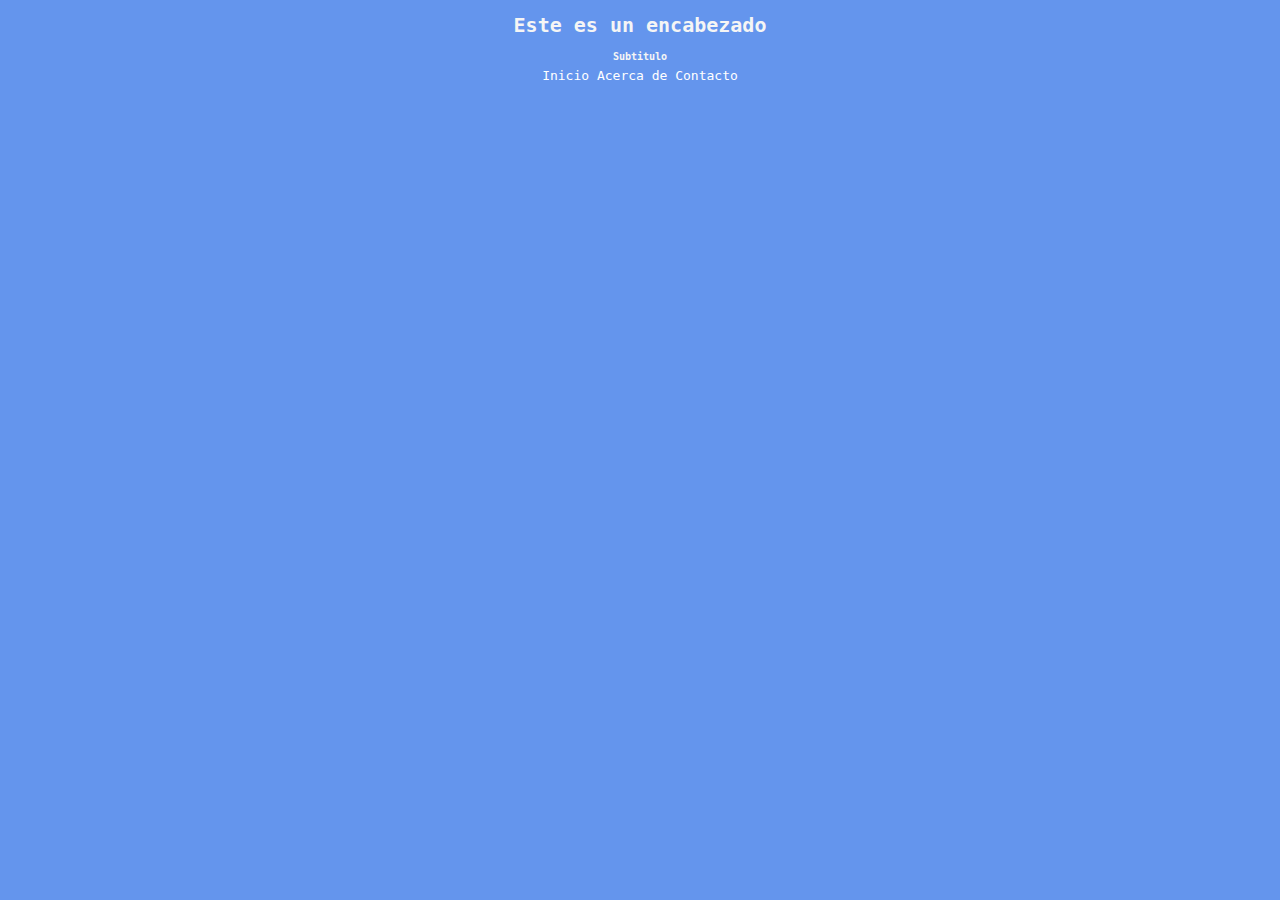
<file: 02 CSS/Index.html>
<!DOCTYPE html>
<html lang="en">

<head>
    <meta charset="UTF-8">
    <meta name="viewport" content="width=device-width, initial-scale=1.0">
    <meta http-equiv="X-UA-Compatible" content="ie=edge">
    <title>Title</title>

    <!--Style-->
    <link rel="stylesheet" href="Style.css">
</head>

<body>
    <header>
        <h1>Este es un encabezado</h1>
        <h1 class="Subtitulo">Subtitulo</h1>
        <nav>
            <a href="#">Inicio</a>
            <a href="#">Acerca de</a>
            <a href="#">Contacto</a>
        </nav>
    </header>
    
</body>

</html>
</file>
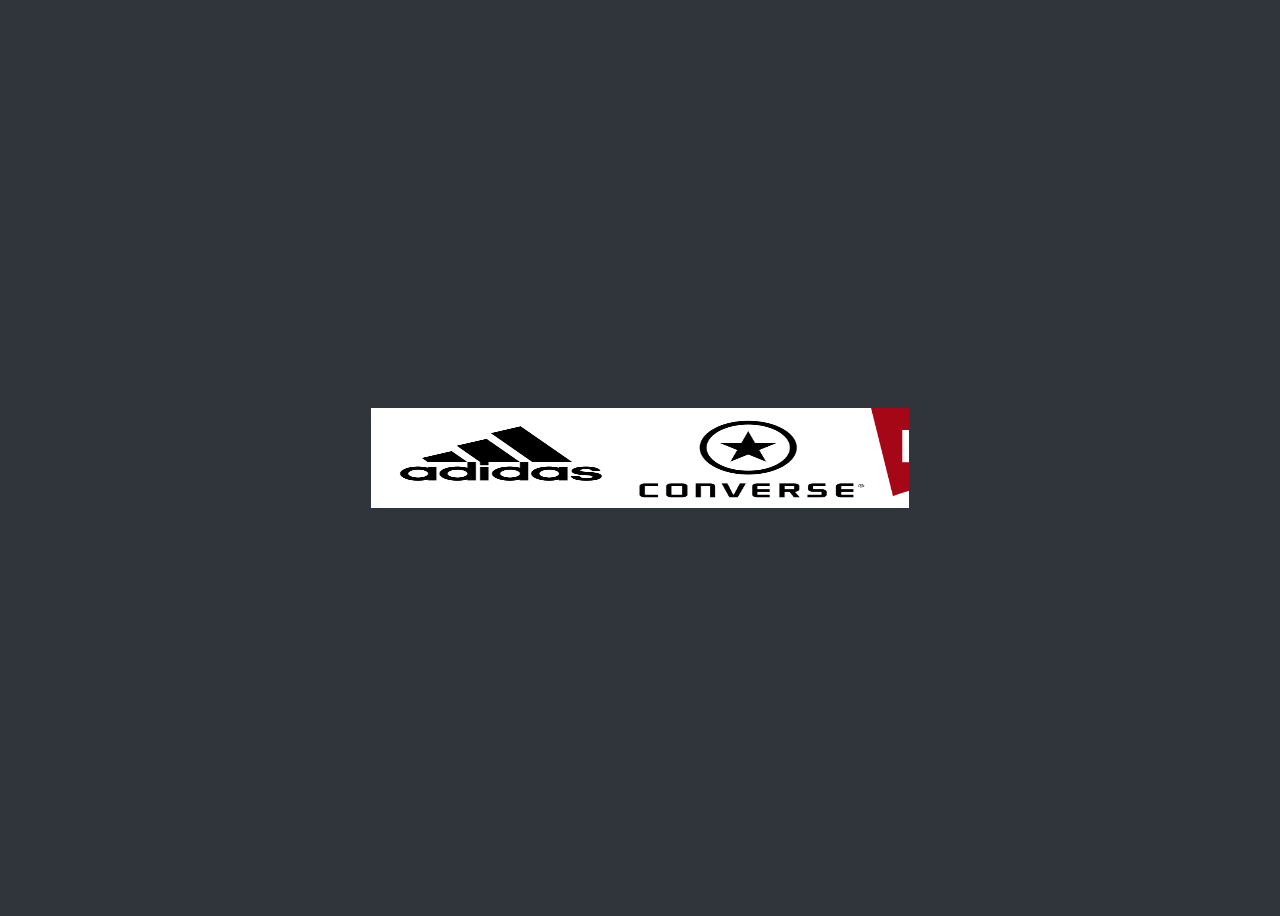
<file: 01 HTML/02 Slider Infinito/Index.html>
<!DOCTYPE html>
<html lang="en">
<head>
    <meta charset="UTF-8">
    <meta http-equiv="X-UA-Compatible" content="IE=edge">
    <meta name="viewport" content="width=device-width, initial-scale=1.0">
    <title>Slider</title>
    <link rel="stylesheet" href="Style.css">
</head>
<body>
    <div class="slider">
        <div class="move">
          
          <div class="box">
            <img src="img/01.png" alt="">
          </div>
          <div class="box">
            <img src="img/02.png" alt="">
          </div>
          <div class="box">
            <img src="img/03.png" alt="">
          </div>
          <div class="box">
            <img src="img/04.png" alt="">
          </div>
          <div class="box">
            <img src="img/05.png" alt="">
          </div>
          <div class="box"> <!--Slide-->
            <img src="img/06.png" alt="">
          </div>
          <div class="box">
            <img src="img/07.png" alt="">
          </div>
          
          <!-- 2da vuelta -->
          
          <div class="box">
            <img src="img/08.png" alt="">
          </div>
          <div class="box">
            <img src="img/09.png" alt="">
          </div>
          <div class="box">
            <img src="img/10.png" alt="">
          </div>
          <div class="box">
            <img src="img/11.png" alt="">
          </div>
          <div class="box">
            <img src="img/12.png" alt="">
          </div>
          <div class="box">
            <img src="img/13.png" alt="">
          </div>
          <div class="box">
            <img src="img/14.png" alt="">
          </div>
          
        </div>
      </div>
</body>
</html>
</file>
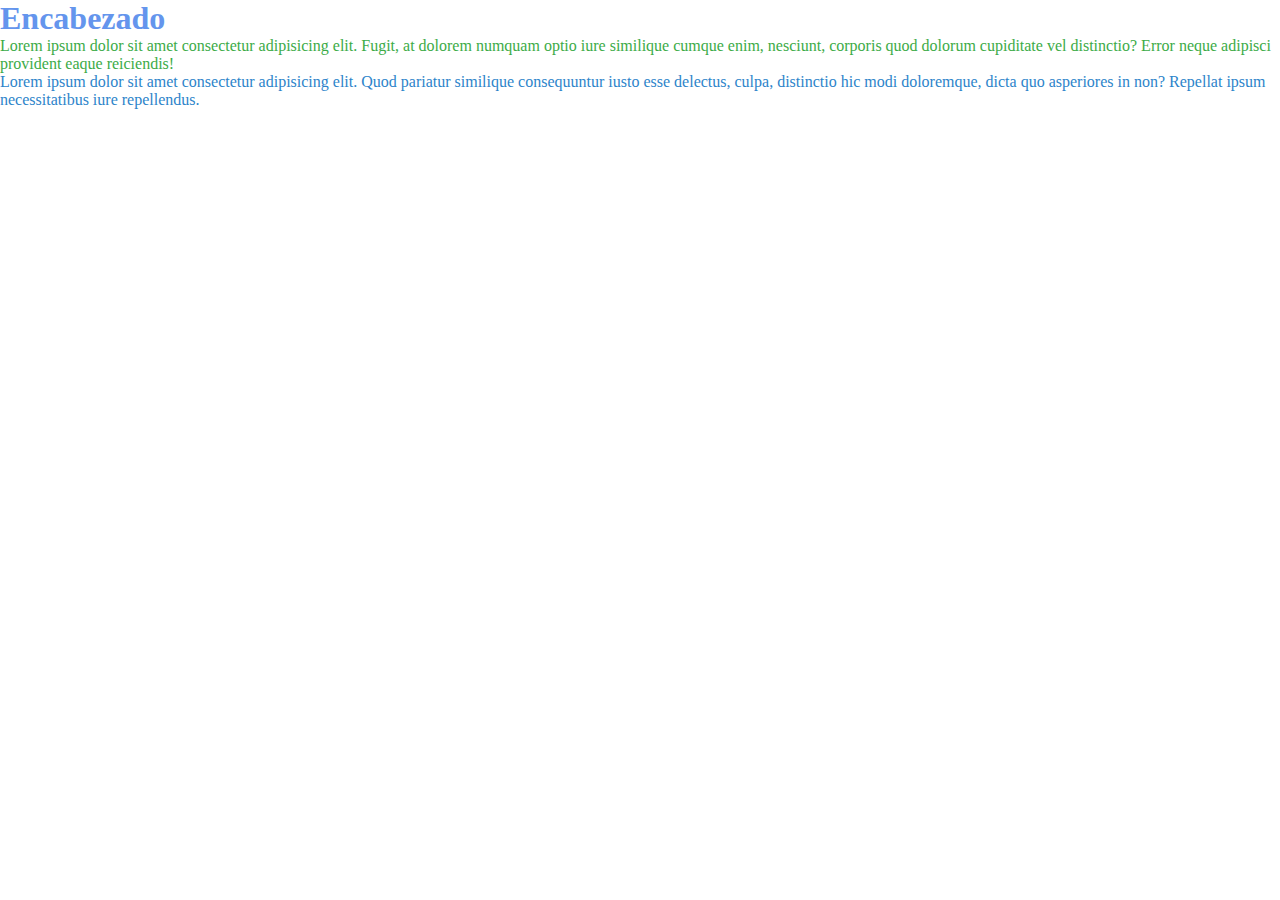
<file: 02 CSS/Colores.html>
<!DOCTYPE html>
<html lang="en">
<head>
    <meta charset="UTF-8">
    <meta name="viewport" content="width=device-width, initial-scale=1.0">
    <meta http-equiv="X-UA-Compatible" content="ie=edge">
    <title>Colores</title>

    <!--Style-->
    <link rel="stylesheet" href="Colores.css">
</head>
<body>
    <h1 class="color">Encabezado</h1>
    <p class="verde">Lorem ipsum dolor sit amet consectetur adipisicing elit. Fugit, at dolorem numquam optio iure similique cumque enim, nesciunt, corporis quod dolorum cupiditate vel distinctio? Error neque adipisci provident eaque reiciendis!</p>
    <p class="celeste">Lorem ipsum dolor sit amet consectetur adipisicing elit. Quod pariatur similique consequuntur iusto esse delectus, culpa, distinctio hic modi doloremque, dicta quo asperiores in non? Repellat ipsum necessitatibus iure repellendus.</p>
</body>
</html>
</file>
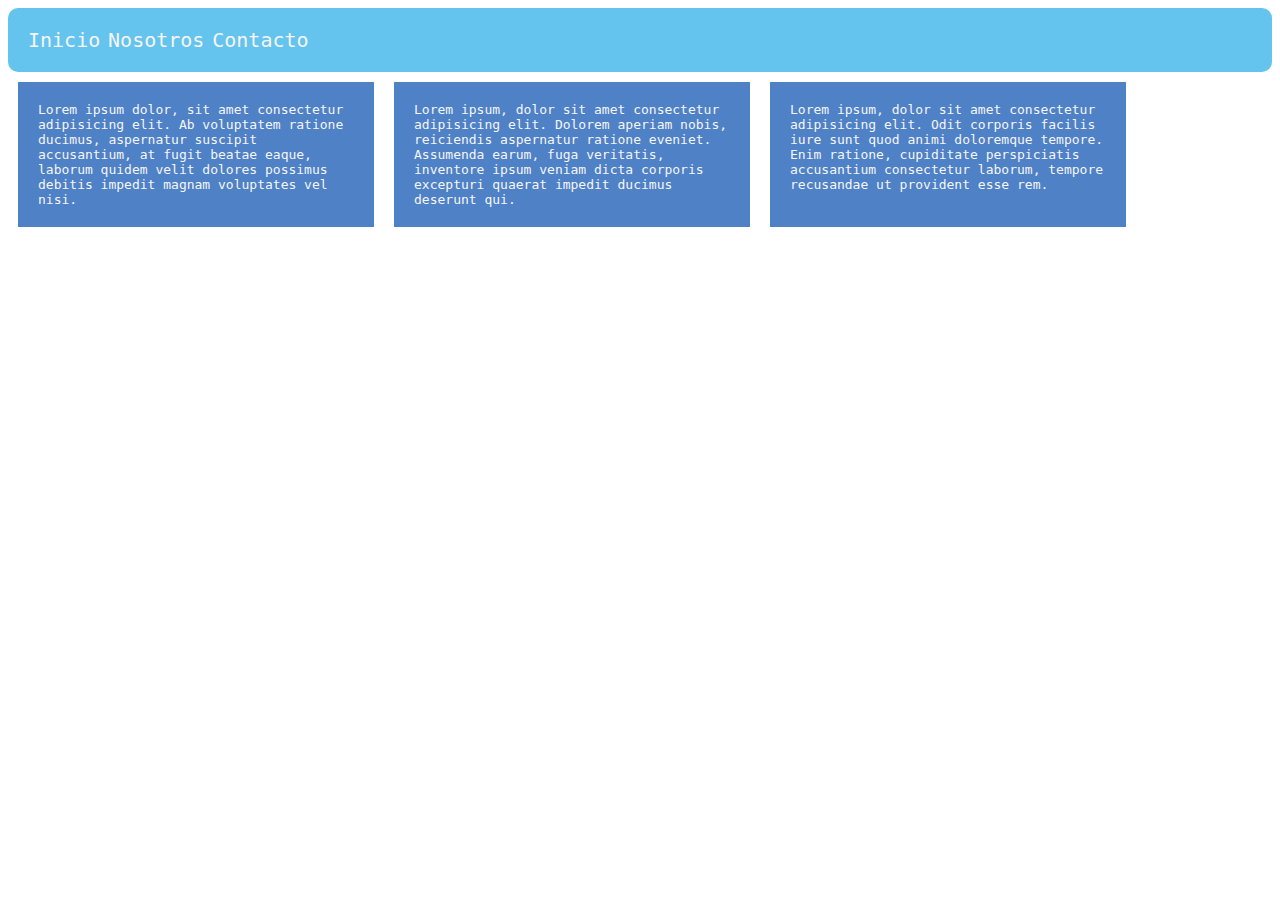
<file: 02 CSS/Columnas.html>
<!DOCTYPE html>
<html lang="en">
<head>
    <meta charset="UTF-8">
    <meta name="viewport" content="width=device-width, initial-scale=1.0">
    <meta http-equiv="X-UA-Compatible" content="ie=edge">
    <title>Columnas</title>

    <link rel="stylesheet" href="Columnas.css">
</head>
<body>
    <header>
        <nav>
            <a href="">Inicio</a>
            <a href="">Nosotros</a>
            <a href="">Contacto</a>
        </nav>
    </header>

    <section class="padre">
        <p class="columna">Lorem ipsum dolor, sit amet consectetur adipisicing elit. Ab voluptatem ratione ducimus, aspernatur suscipit accusantium, at fugit beatae eaque, laborum quidem velit dolores possimus debitis impedit magnam voluptates vel nisi.</p>

        <p class="columna">Lorem ipsum, dolor sit amet consectetur adipisicing elit. Dolorem aperiam nobis, reiciendis aspernatur ratione eveniet. Assumenda earum, fuga veritatis, inventore ipsum veniam dicta corporis excepturi quaerat impedit ducimus deserunt qui.</p>

        <p class="columna">Lorem ipsum, dolor sit amet consectetur adipisicing elit. Odit corporis facilis iure sunt quod animi doloremque tempore. Enim ratione, cupiditate perspiciatis accusantium consectetur laborum, tempore recusandae ut provident esse rem.</p>
    </section>
</body>
</html>
</file>
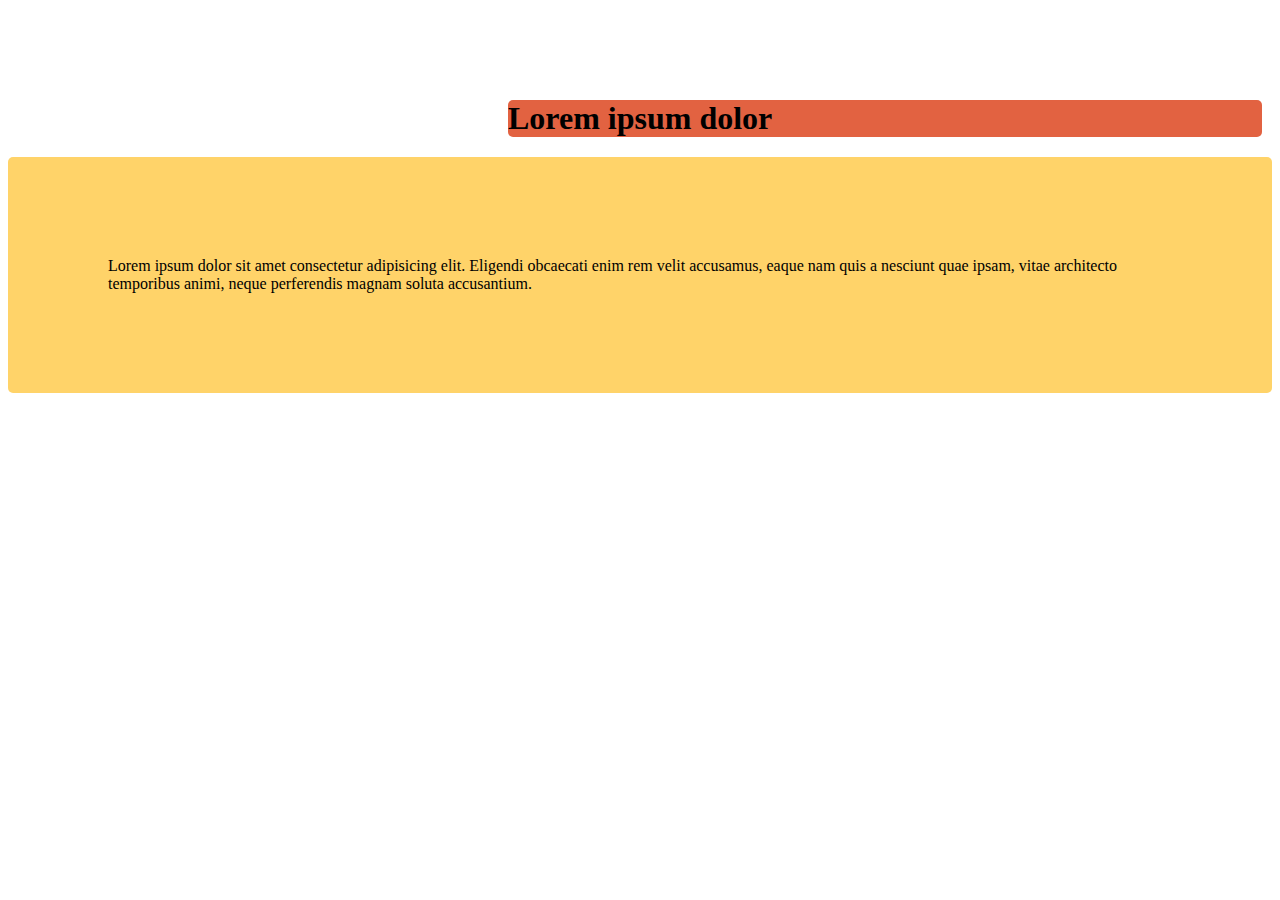
<file: 02 CSS/Margen y padding.html>
<!DOCTYPE html>
<html lang="en">

<head>
    <meta charset="UTF-8">
    <meta name="viewport" content="width=device-width, initial-scale=1.0">
    <meta http-equiv="X-UA-Compatible" content="ie=edge">
    <title>Margenes y padding</title>

    <!--Style-->
    <link rel="stylesheet" href="Margen y padding.css">
</head>

<body>
    <h1>Lorem ipsum dolor </h1>
    <p>Lorem ipsum dolor sit amet consectetur adipisicing elit. Eligendi obcaecati enim rem velit accusamus, eaque nam
        quis a nesciunt quae ipsam, vitae architecto temporibus animi, neque perferendis magnam soluta accusantium.</p>
</body>

</html>
</file>
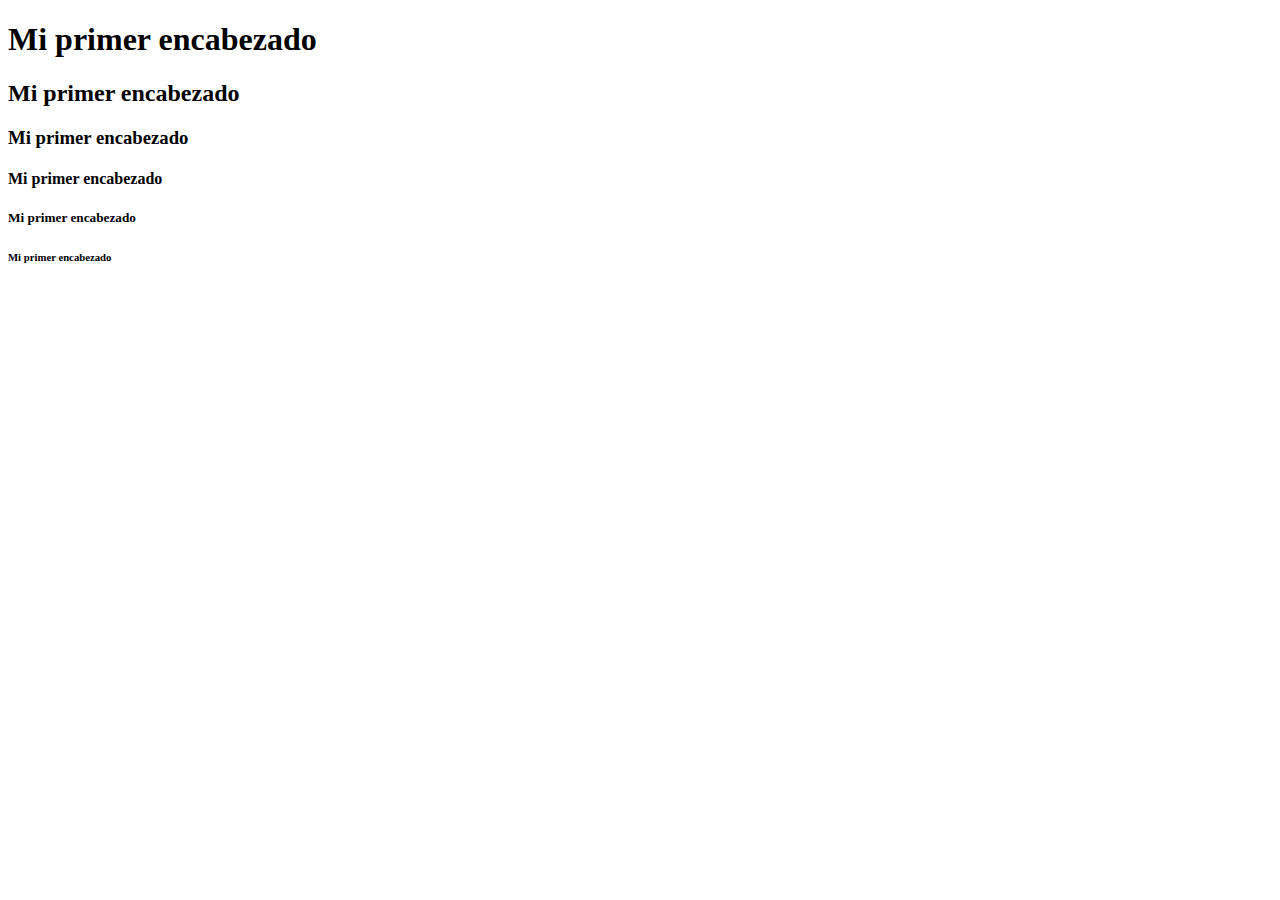
<file: 01 HTML/01 Básicos/1_1 Encabezados.html>
<!DOCTYPE html>
<html lang="en">
<head>
    <meta charset="UTF-8">
    <meta name="viewport" content="width=device-width, initial-scale=1.0">
    <meta http-equiv="X-UA-Compatible" content="ie=edge">
    <title>encabezado</title>
</head>
<body>
    <h1>Mi primer encabezado</h1>
    <h2>Mi primer encabezado</h2>
    <h3>Mi primer encabezado</h3>
    <h4>Mi primer encabezado</h4>
    <h5>Mi primer encabezado</h5>
    <h6>Mi primer encabezado</h6>
</body>
</html>
</file>
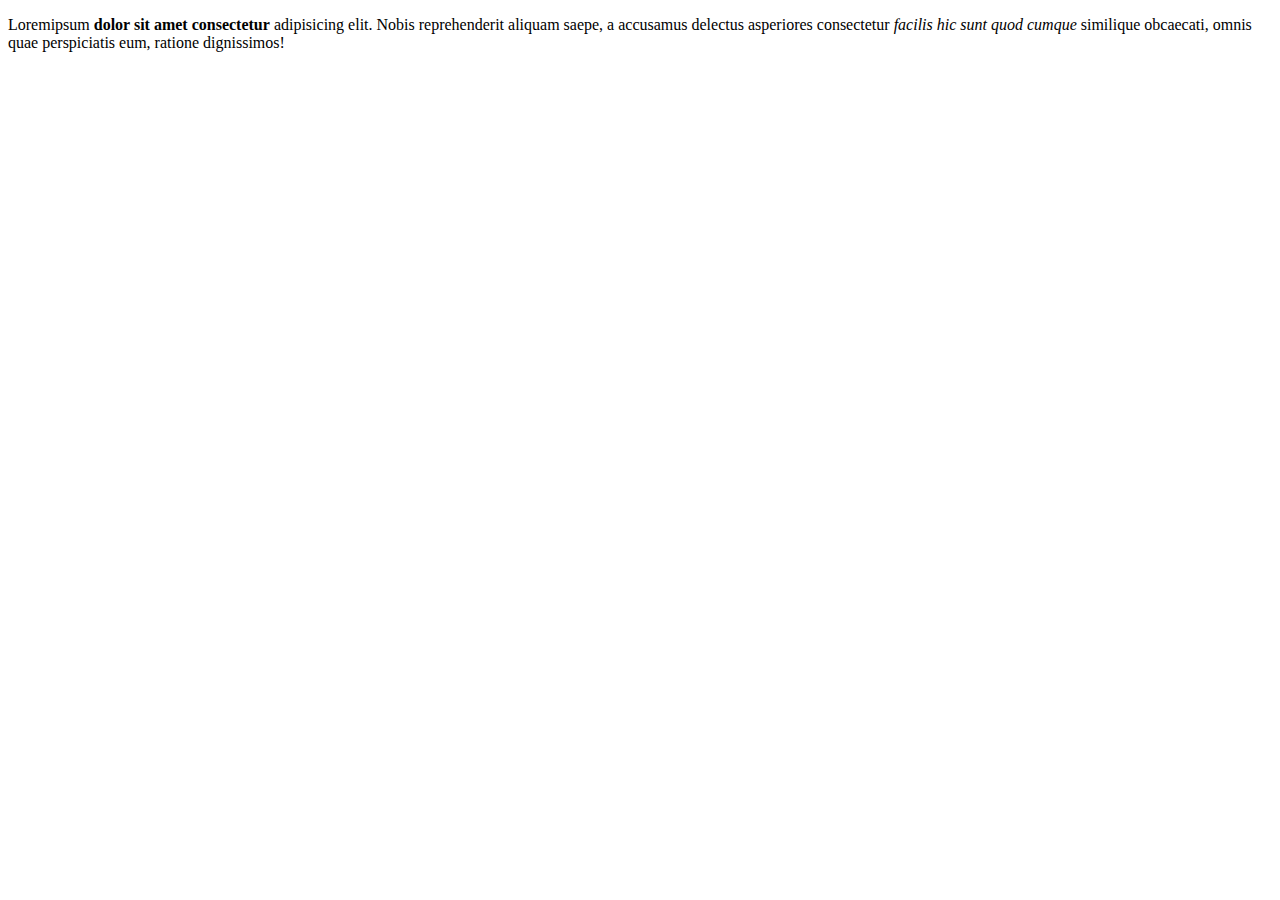
<file: 01 HTML/01 Básicos/1_2 Parráfos.html>
<!DOCTYPE html>
<html lang="en">
<head>
    <meta charset="UTF-8">
    <meta name="viewport" content="width=device-width, initial-scale=1.0">
    <meta http-equiv="X-UA-Compatible" content="ie=edge">
    <title>Parráfos</title>
</head>
<body>
    <p>Loremipsum <b>dolor sit amet consectetur</b>  adipisicing elit. Nobis reprehenderit aliquam saepe, a accusamus delectus asperiores consectetur <i>facilis hic sunt quod cumque</i>  similique obcaecati, omnis quae perspiciatis eum, ratione dignissimos!</p>
</body>
</html>
</file>
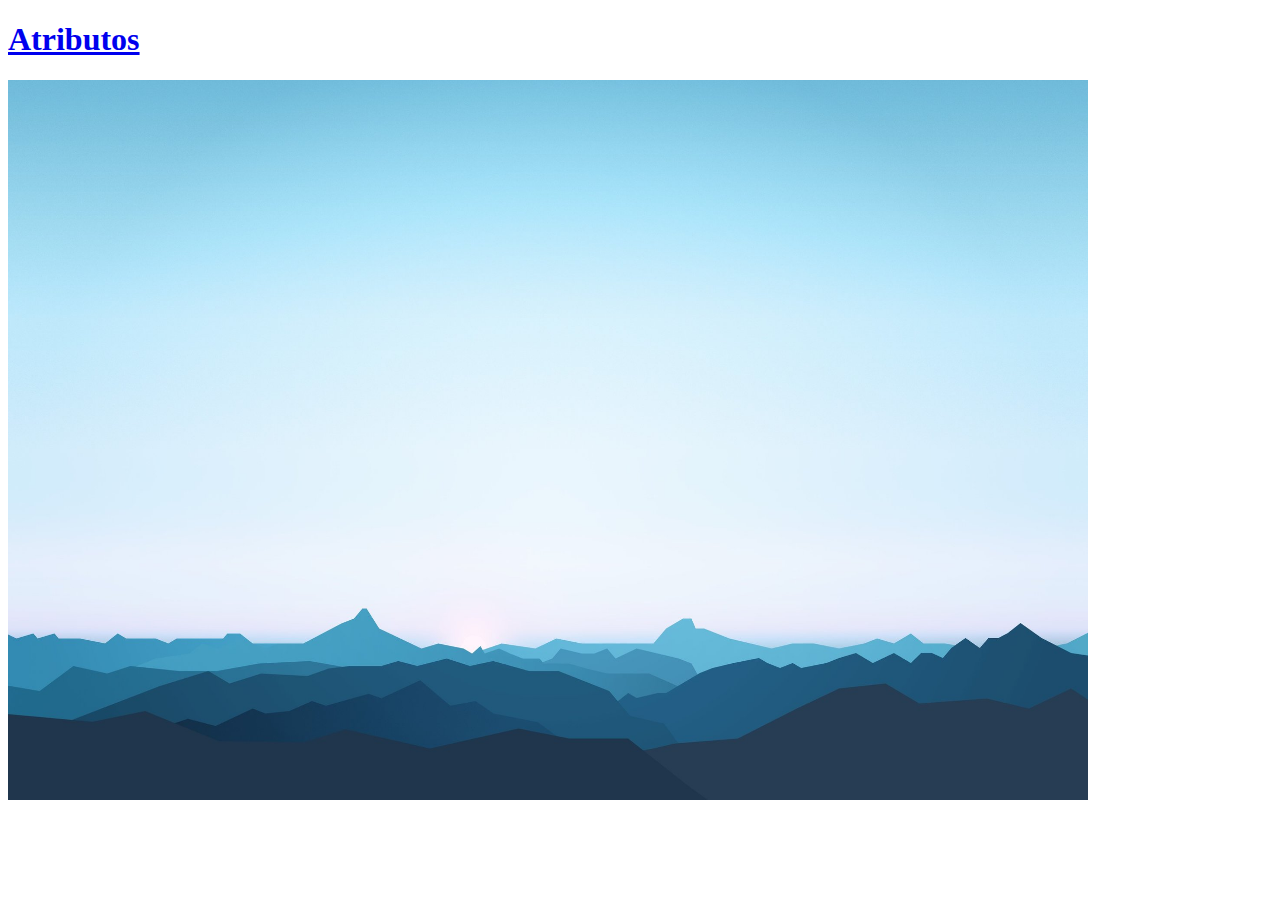
<file: 01 HTML/01 Básicos/1_3 Atributos.html>
<!DOCTYPE html>
<html lang="en">
<head>
    <meta charset="UTF-8">
    <meta name="viewport" content="width=device-width, initial-scale=1.0">
    <meta http-equiv="X-UA-Compatible" content="ie=edge">
    <title>Atributos</title>
</head>
<body>
    <h1>
        <a href="1_3 Atributos.html">Atributos</a>
    </h1>
    <img src="Images/Mountain.jpg" alt="Montaña" height="720" width="1080">
</body>
</html>
</file>
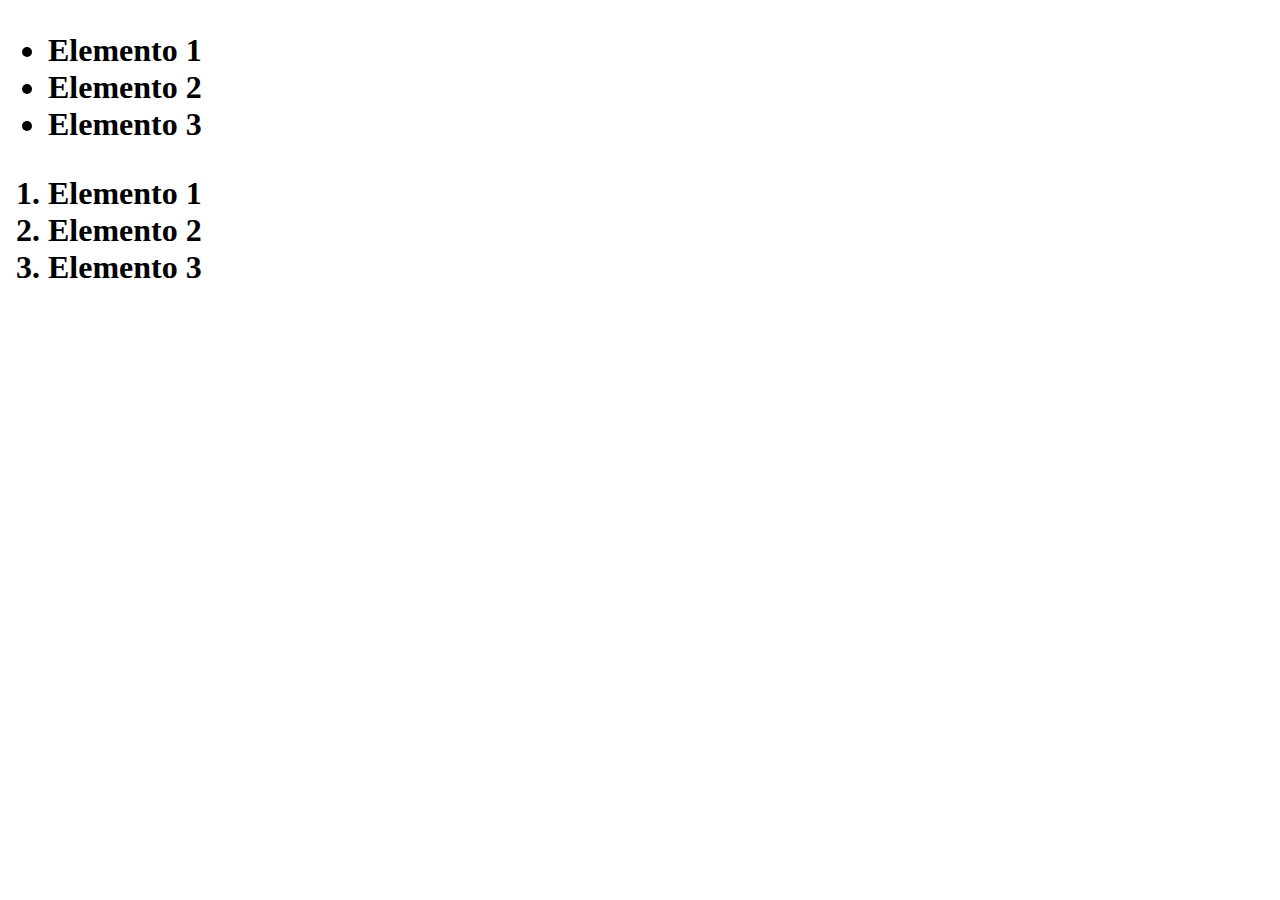
<file: 01 HTML/01 Básicos/1_4 Listas.html>
<!DOCTYPE html>
<html lang="en">

<head>
    <meta charset="UTF-8">
    <meta name="viewport" content="width=device-width, initial-scale=1.0">
    <meta http-equiv="X-UA-Compatible" content="ie=edge">
    <title>Document</title>
</head>

<body>
    <h1>
        <!--Esta es una lista desordenada-->
        <ul>
            <li>Elemento 1</li>
            <li>Elemento 2</li>
            <li>Elemento 3</li>
        </ul>
        <!--Esta es una lista ordenada-->
        <ol>
            <li>Elemento 1</li>
            <li>Elemento 2</li>
            <li>Elemento 3</li>
        </ol>
    </h1>
</body>

</html>
</file>
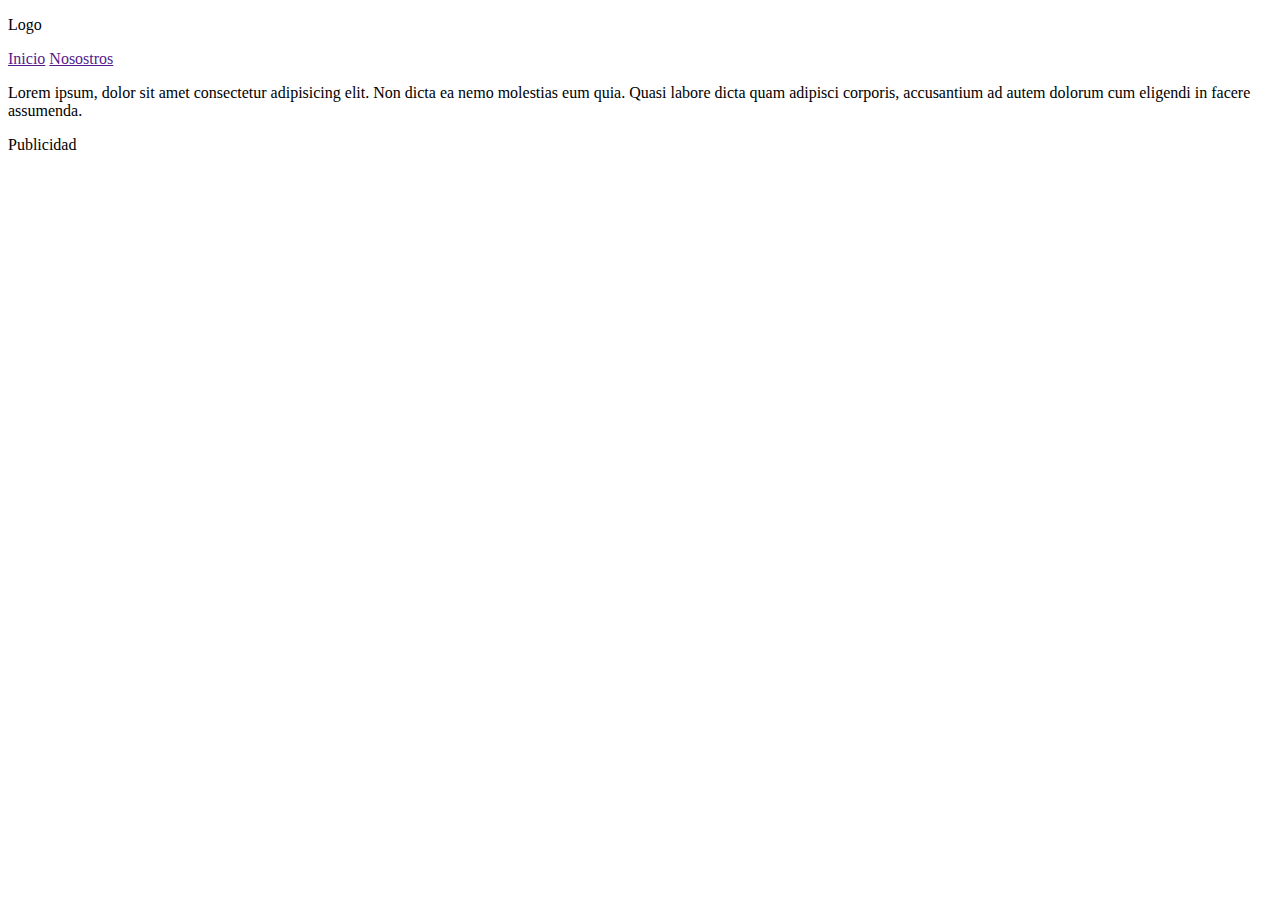
<file: 01 HTML/01 Básicos/1_5 Semántica.html>
<!DOCTYPE html>
<html lang="en">

<head>
    <meta charset="UTF-8">
    <meta name="viewport" content="width=device-width, initial-scale=1.0">
    <meta http-equiv="X-UA-Compatible" content="ie=edge">
    <title>Document</title>
</head>

<body>
    <header>
        <p>Logo</p>
    </header>
    <nav>
        <a href="">Inicio</a>
        <a href="">Nosostros</a>
    </nav>
    <section>
        <p>Lorem ipsum, dolor sit amet consectetur adipisicing elit. Non dicta ea nemo molestias eum quia. Quasi labore
            dicta quam adipisci corporis, accusantium ad autem dolorum cum eligendi in facere assumenda.</p>
    </section>
    <aside>
        <p>Publicidad</p>
    </aside>
</body>

</html>
</file>
<file: 02 CSS/Style.css>
body {
    margin: 0px;
    padding: 0px;
    background: cornflowerblue;
    font-family: monospace;
    text-align: center;
}

h1 {
    color: whitesmoke;
    border-radius: 10px;
    font-size: 20px;
}

.Subtitulo{
    color: whitesmoke;
    font-size: 10px;
}
a {
    text-decoration: none;
    color: white;
}

a:hover {
    background-color: mediumpurple;
    border-radius: 5px;
}
</file>
<file: 01 HTML/02 Slider Infinito/Style.css>
body {
    display: flex;
    justify-content: center;
    align-items: center;
    background: #2f353a;
    height: 100vh;
  }
  
  .slider {
    background: #ffffff;
    height: 100px;
    width: 42vw;
    overflow: hidden;
  }
  
  .slider .move {
    display: flex;
    width: calc(200px * 14);
    animation: animacion 50s linear infinite;
  }
  
  @keyframes animacion {
    0% {
      transform: translateX(0);
    }
    100% {
      transform: translateX(calc(-250px * 7));
    }
  }
  
  .slider .box {
    height: 100px;
    width: 500px;
  }
  
  img{
    width: 250px;
    height: 100px;
  }
</file>
<file: 02 CSS/Colores.css>
*{
    margin: 0;
    padding: 0;
}

.color{
    color: cornflowerblue;
}
.verde{
    color: rgb(60, 171, 71);
}
.celeste{
    color: #2d84ca;
}
</file>
<file: 02 CSS/Columnas.css>
*{
    font-family: monospace;
}
nav{
    background: #64c4ed;
    padding: 20px;
    border-radius: 10px;;
}
nav a{
    color: whitesmoke;
}
a{
    font-size: 20px;
    text-decoration: none;

}

.padre{
    display: flex;
}

.columna{
    background: #4f81c7;
    color: whitesmoke;
    padding: 20px;
    width: 25%;
    margin: 10px;
}

a:hover{
    background: #f0d78c;
    border-radius: 5px;
}
</file>
<file: 02 CSS/Margen y padding.css>
h1{
    background: #e26241;
    border-radius: 5px;
    /*margin-left: 100px;
    margin-bottom: 200px; */
    /* margin: 100px; */
    margin: 100px 10px 20px 500px;
}
p{
    background: #ffd369;
    border-radius: 5px;
    padding: 100px;
}
</file>
